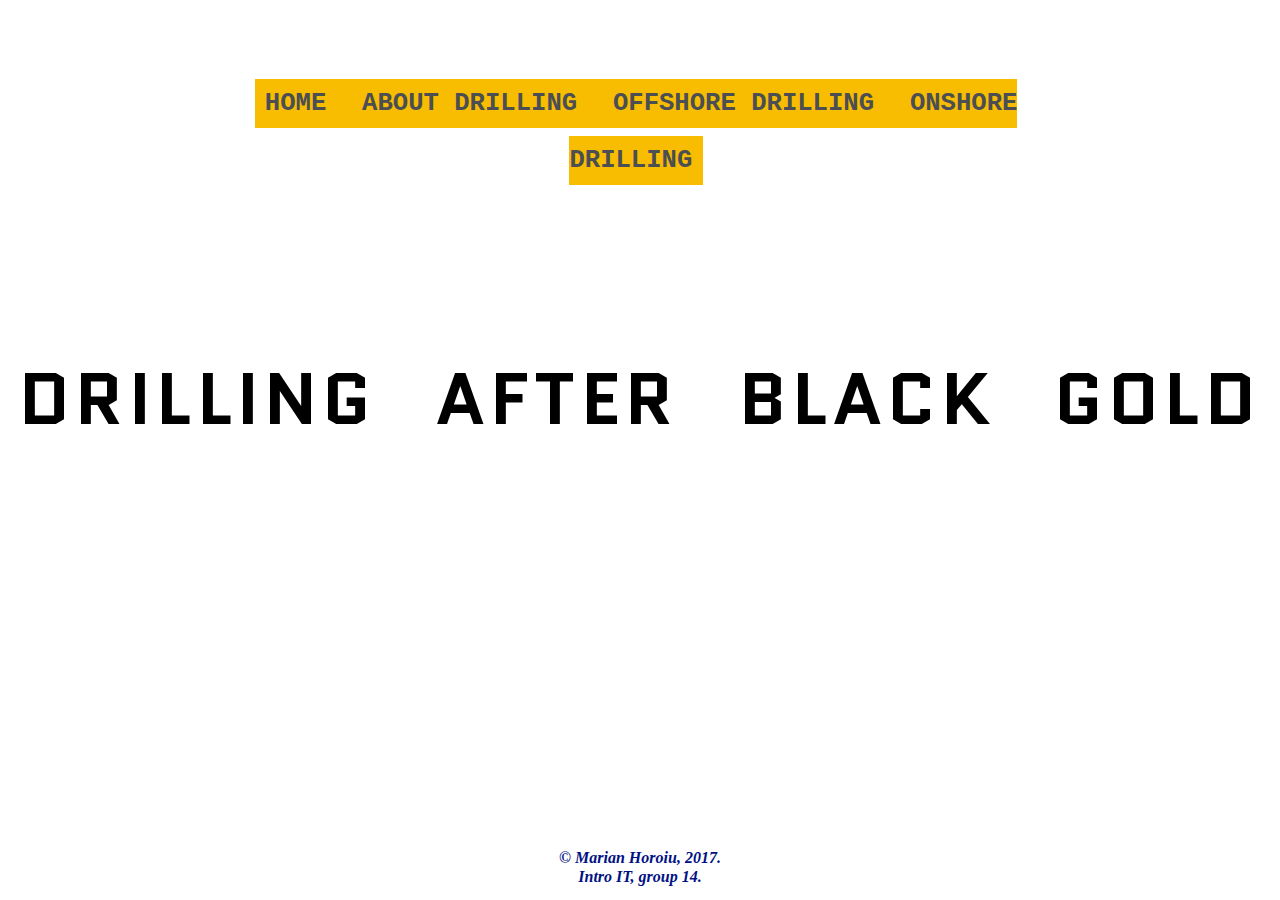
<file: index.html>
<!DOCTYPE html>
<html>
	<head>
		<meta charset="utf-8"/>
		<meta name="viewport" content="width=device-width, initial-scale=1.0">
		<title>Offshore Drilling</title>
		<link href="styles/style.css" type="text/css" rel="stylesheet"/>
	</head>
	<body id="index">
		<div id="header-container">
			<br/><br/>
			<div id="menu-list">
				<nav>
					<a href="index.html"> home </a>
					<a href="pages/drilling.html"> about drilling </a>
					<a href="pages/offshore.html"> offshore drilling </a>
					<a href="pages/onshore.html"> onshore drilling </a>
				</nav>	
			</div>
		</div>
		<div id="index-central-container">
			<br/><br/><br/><br/>
			<h1>drilling after black gold</h1>
		</div>
		<div id="footer" onclick="footer();">
			<p>© Marian Horoiu, 2017.</p>
			<p>Intro IT, group 14.</p>	
		</div>
		<script src="scripts/script.js" type="text/javascript"></script>
	</body>
</html>
</file>
<file: styles/style.css>
@import url('https://fonts.googleapis.com/css?family=Quantico');
@import url('https://fonts.googleapis.com/css?family=Arvo');
@import url('https://fonts.googleapis.com/css?family=Dosis');
@import url('https://fonts.googleapis.com/css?family=Oswald');
@import url('https://fonts.googleapis.com/css?family=Fjalla One');

html {
	height: 100%;
}

#index {
	position: relative;
	height: 100%;
	margin: 0;
	padding: 0px;
	text-align: center;
	background-image: url("https://cccartministry.files.wordpress.com/2013/10/oilpainting-5.jpg");
	background-size: cover;
}

#header-container {
	width: 80%;	
	padding: 0px 0px 4.45em 0px;	
	font-size: 1em;
	font-weight: 600;
	font-family: arial;
	text-transform: uppercase;
	margin: 0 auto;
}

#index-central-container h1 {
	font-family: Quantico,sans-serif;
	font-size: 4.5em;
	font-weight: 900;
	word-spacing: 0.5em;
	letter-spacing: 0.075em;
	text-transform: uppercase;
}

nav {
	padding: 2.5em 2.5em 2.5em 2em;
	width: 88%;
	height: 2.5em;
	line-height: 3.5em;
	margin: 0 auto;
	position: relative;
	text-align: center;
}

nav a:link {
	padding: 0.4em ;
	font-size: 1.6em;
	font-family: courier;
	text-decoration: none;
	color: #4B4E53;
	background-color: #F8BD00;
}

nav a:hover {
    color: #F8BD00;
    background-color: #4B4E53;
}

nav. a:visited {
	color: #4B4E53;
}

body.index {
	padding: 10px;
	padding-bottom: 60px;
}
footer {
	position: absolute;
	right: 0;
	left: 0;
	padding: 1rem;
}

#footer {
	position: absolute;
	bottom: 0;
	width: 100%;
	height: 60px;
	font-style: italic;
	font-size: 1em;
	font-weight: bold;
	color: #001184;
	line-height: 0.2em;
	cursor: pointer;
}

#drilling {
	margin: 0px;
	padding: 0px;
	text-align: left;
	background-color: #BCBCBC;
}

#drilling h1 {
	font-family: Arvo,sans-serif;
	font-size: 2.2em;
	font-weight: 700;
	word-spacing: 0.25em;
	letter-spacing: 0.025em;
	margin-left: 2em;
}

#drilling-central-container p, ul {
	display: block;
	font-family: Dosis;
	font-size: 1.5em;
	margin-left: 1em;
}

#drilling-paragraph, #offshore-paragraph, #onshore-paragraph {
	width: 95%;
	font-size: 1.3em;
	height: auto 0;
	text-align: left;
}
 
.push-right {
	float: right;
	transition: 0.4s;
	border-radius: 13px;
	width: 15%;
	height: 15%;
}

.push-right:hover {
	z-index: 100;
	position: relative;
	cursor: pointer;
	-webkit-transform: scale(1.1,1.1);
}

.push-left {
	width: 15%;
	height: 15%;
	margin-left: 90px;
	opacity: 0.9;
	border-radius: 13px;
	transition: 0.4s;	
}

.push-left:hover {
	cursor: pointer;
	-webkit-transform: scale(1.1,1.1);
}

#offshore {
	margin: 0px;
	padding: 0px;
	text-align: left;
	background-color: #89A1C4;
}

#offshore h1 {
	font-family: Oswald,sans-serif;
	font-size: 2.2em;
	font-weight: 700;
	word-spacing: 0.25em;
	letter-spacing: 0.025em;
	margin-left: 2em;
}

#offshore-central-container p, ul {
	display: block;
	font-family: Dosis;
	font-size: 1.5em;
	margin-left: 1em;
}

#movies {
	height: 100%;
	width: 100%;
	margin: 0;
	padding: 0;
	position: relative;
}

#rigmove {
	float: left;
	padding: 10px;
	margin: 50px 50px 50px 120px;
	border-width: 0;
}

#rig-presentation {
	float: right;
	padding: 10px;
	margin: 50px 120px 50px 50px;
	border-width: 0;
}

iframe {
	margin-top: 50px;
	height: 150px;
	width: 270px;
} 

iframe:hover {
	transition-duration: 0.5s;
	width: 445px;
	height: 250px;
}

#onshore {
	margin: 0px;
	padding: 0px;
	text-align: left;
	background-color: #c1be68;
}

#onshore h1 {
	font-family: Fjalla One,sans-serif;
	font-size: 2.2em;
	font-weight: 700;
	word-spacing: 0.25em;
	letter-spacing: 0.025em;
	margin-left: 2em;
}

#onshore-central-container p, ul {
	display: block;
	font-family: Dosis;
	font-size: 1.5em;
	margin-left: 1em;
}



// test imagini marite

#zoomImage {
    text-align: center;
    width:100%;
    height:100%; 
}

#largeImg {
	height: 100%;
	border-radius: 33px;
	margin: 0;
	padding: 0;
}

#offshore1, #offhsore2, #offshore3, #offshore4, #offshore5 {
    width: 300px;
    height: auto;
}
</file>
